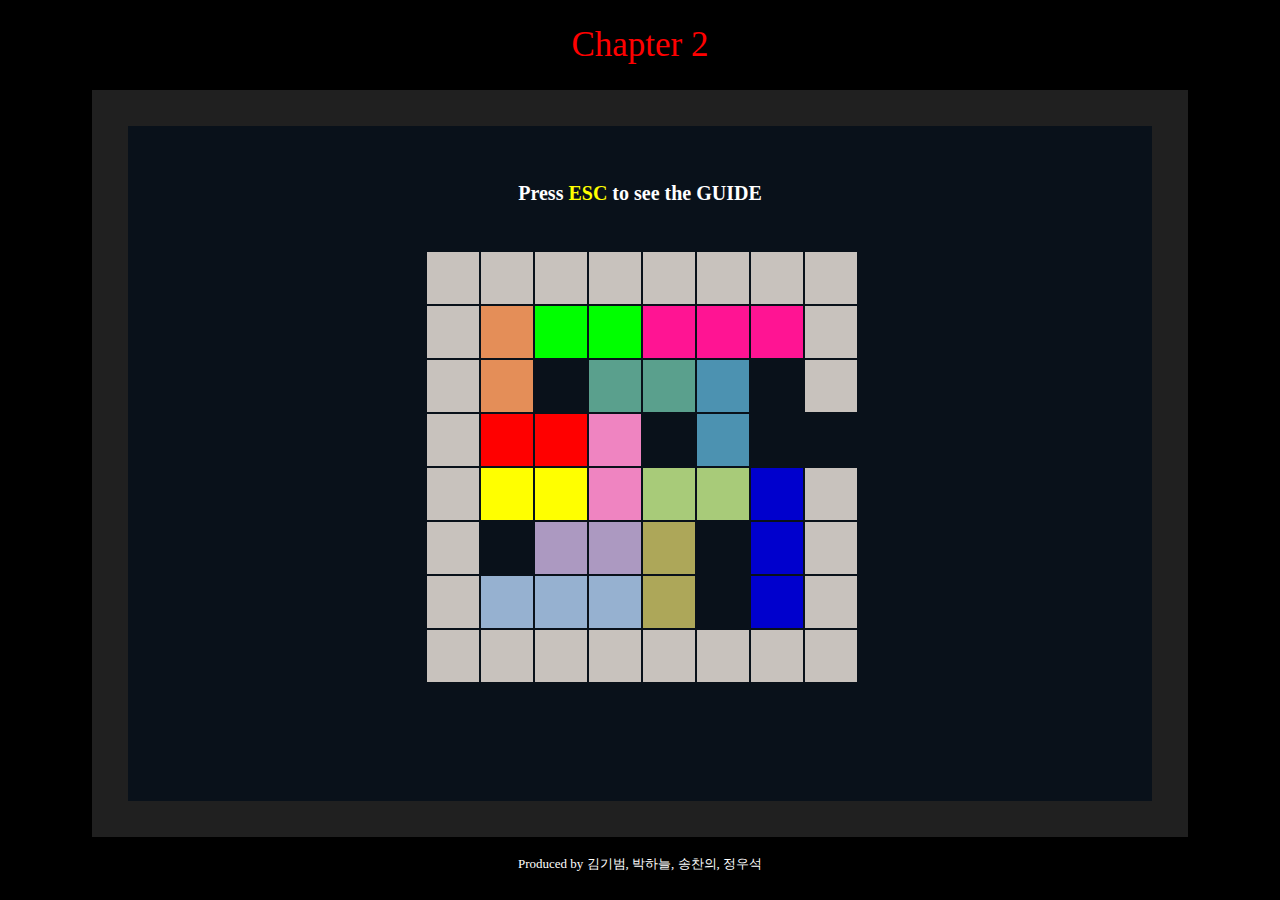
<file: index.html>
<!DOCTYPE html>
<html lang="en" dir="ltr">
  <head>
    <meta charset="utf-8">
    <title> CH 2-2 RushHour</title>
    <link rel="stylesheet" type="text/css" href="rushhour.css">
  </head>

  <body>
    <div id="wrap">
        <div id="header">Chapter 2</div>
        <div id="middle">

          <div id="section" >
            <div id = "solve" style = "display: none;">
              <h1 class = 'title'> Solved! </h1>
              <button id = 'trButton'type="button" onclick="location.href='https://cksdml1014.github.io/web1/%EB%B0%A9%ED%83%88%EC%B6%9C/chapter2-3-1.html' ">
                  다음으로 이동
                </button>
            </div>
            <div id = "pause" style = "display: none;">
              <h1 class = 'title'> Paused </h1>
              <br><h4> <div class = 'keyword'>click</div> to select the target </h4>
              <h4> move by <div class = 'keyword'>aswd</div> or <div class = 'keyword'>arrow key</div> </h4>
              <h4> goal is to take out the <div class = 'keyword'>RED</div> object </h4>
              <h4> press <div class = 'keyword'>SPACEBAR</div> to initialize </h4>
              <br><h4> press ESC to resume </h4>
            </div>

            <div id = "guide" style = "display: block;">
               Press <div class = 'keyword'>ESC</div> to see the GUIDE
            </div>
          </div>

        </div>
        <div id="footer">Produced by 김기범, 박하늘, 송찬의, 정우석</div>
      </div>

    <script type="text/javascript" src="rushhour.js"></script>
  </body>

</html>
</file>
<file: rushhour.css>
body{
    background-color: black;
    margin : 0;
    -ms-user-select: none;
    -moz-user-select:
    -moz-none;
    -webkit-user-select: none;
    -khtml-user-select: none;
    user-select:none;
}
#wrap{
  text-align: center;
}
#header{
  display: block;
  background-color: black;
  color: red;
  font-size: 35px;
  line-height: 10vh;
  font-family: Georgia;
}
#middle{
  background-color: black;
  padding-left: 10vw;
  padding-right: 10vw;
}
#footer{
  font-size: 13px;
  display: block;
  background-color: black;
  line-height: 6vh;
  color:white;
  font-family: Georgia, 궁서;
}
#section{
    height: 75vh;
    width: 80vw;
    background-color: rgb(9,17,26);
    border-top: 4vh solid;
    border-bottom: 4vh solid;
    border-left: 4vh solid;
    border-right: 4vh solid;
    margin-left: -4vh;
    margin-right: -4vh;
    border-color: rgb(32, 32, 32);
    text-align: center;
    font-family: Georgia;
    background-size: cover;
}
#guide{
  font-size: 20px;
  line-height: 15vh;
  color: white;
  font-weight: bold;
}
#solve{

}
#trButton{
    font-size: 30px;
    width: 16rem;
    height: 4rem;
    position: absolute;
    left: 50%;
    top: 50%;
    margin-left: -8rem;
    margin-top: -2rem;
  }
#pause{

}
.title{
  font-size: 30px;
  line-height: 12vh;
  color: white;
  font-weight: bold;
}
.keyword{
  color: #FFFF00;
  display: inline;
}
h4{
  font-size: 20px;
  color: white;
}
td{
    width: 50px;
    height: 50px;
}
#gameTable{
  position: absolute;
  top: 50%;
  left: 50%;
  margin-left: -215px;
  margin-top: -200px;
}
</file>
